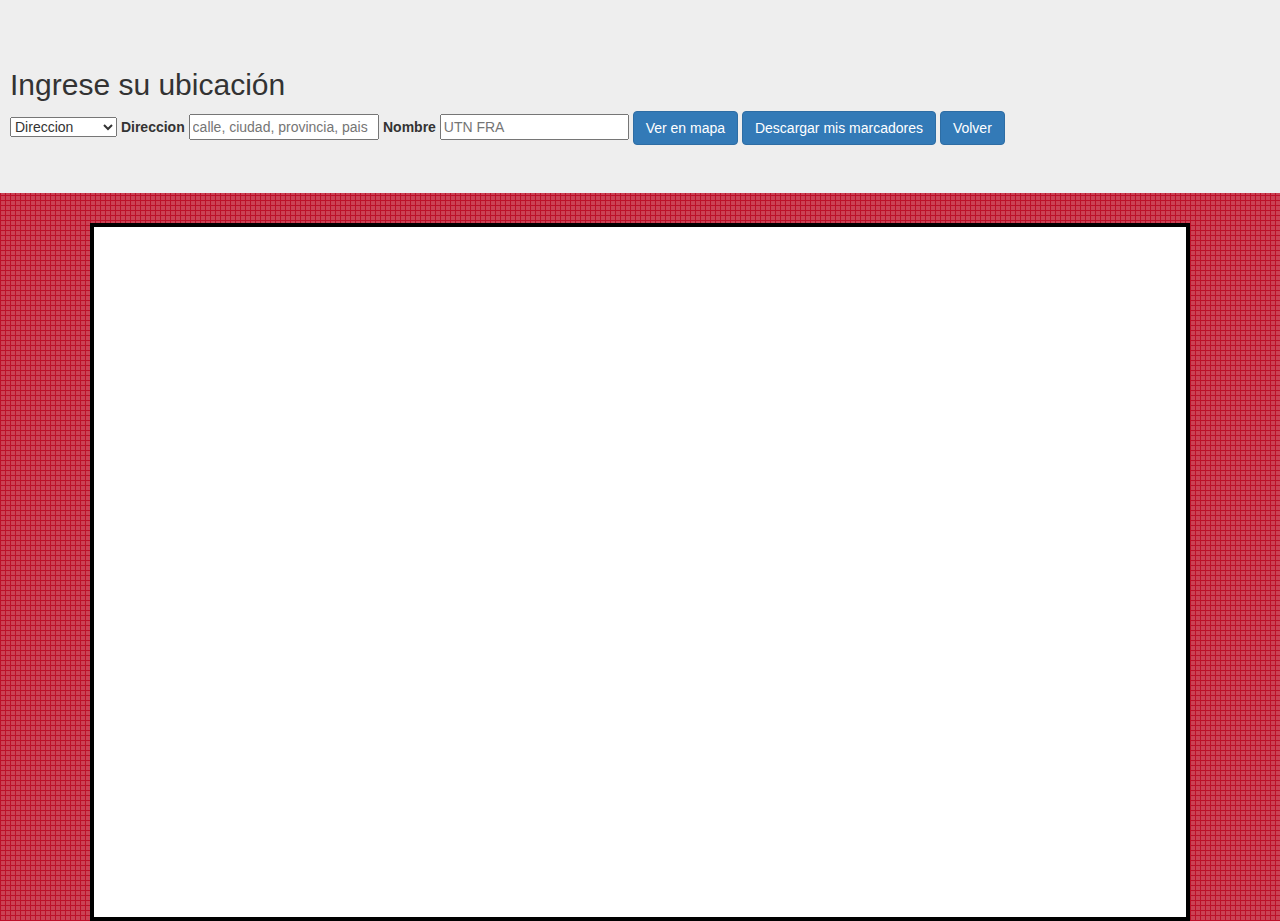
<file: marcador/marcador.html>
<!doctype html>
<html lang="es">

<head>
   <meta charset="UTF-8">

     <title>Enlazar google maps</title>
     
    <!-- bootstrap CSS -->
    <link rel="stylesheet" href="http://maxcdn.bootstrapcdn.com/bootstrap/3.3.5/css/bootstrap.min.css">
    
     <link rel="stylesheet" type="text/css" href="../estilos/estilos.css" />
     
    <!-- jQuery library -->
    <script src="https://ajax.googleapis.com/ajax/libs/jquery/1.11.1/jquery.min.js"></script>
   <!-- bootstrap -->
    <script src="http://maxcdn.bootstrapcdn.com/bootstrap/3.3.5/js/bootstrap.min.js"></script>
   
    <!-- Google maps -->
    <!--script type="text/javascript" src="https://maps.google.com/maps/api/js?callback=Geolocalizacion.Marcador.iniciar"></script-->

    <script type="text/javascript" src="../scripts/common.js"></script>
    <script type="text/javascript" src="script/map.js"></script>
     
</head>


<body>
    
    <div id="ingreso" style="padding-left:10px" class="jumbotron">
        <h2>Ingrese su ubicación</h2>
        <select id="modo" onchange="Geolocalizacion.Marcador.mostrarCtrls()">
            <option value="coord">Coordenadas</option>
            <option value="dire" selected="selected">Direccion</option>
        </select>
        <label for="lat" id="latLabel" style="display:none">Latitud</label>
        <input type="number" id="lat" style="max-width:20%;display:none" placeholder="-34.662340"/>
        <label for="lng" id="lngLabel" style="display:none">Longitud</label>
        <input type="number" id="lng" style="max-width:20%;display:none" placeholder="-58.364716"/>
        
        <label for="lng" id="direLabel">Direccion</label>
        <input type="text" id="dire" style="max-width:20%;min-width:15%" placeholder="calle, ciudad, provincia, pais"/>
        
        <label for="nombre">Nombre</label>
        <input type="text" id="nombre" style="max-width:20%;" placeholder="UTN FRA"/>
        <button type="button" id="btnVer" class="btn btn-primary" onclick="Geolocalizacion.Marcador.verMarcador()" >Ver en mapa</button>
        <button type="button" id="btnGuardar" class="btn btn-primary" onclick="Geolocalizacion.Marcador.guardar()" title="Guarda en un archivo de texto">Descargar mis marcadores</button>
        <!-- button type="button" id="btnDescarga" class="btn btn-primary" onclick="location.href='descarga.php'" disabled>Descargar txt</button -->
        <button type="button" id="btnMenu" class="btn btn-primary" onclick="location.href='../index.html'">Volver</button>
        
        <div id="divError" class='alert alert-danger' role='alert' style="display:none"></div>
    </div>

    <div id="contenedor">
        <div id="mostrarMapa" style="height: 650px;">
             <script async defer src="https://maps.google.com/maps/api/js?signed_in=true&callback=Geolocalizacion.Marcador.iniciar"></script>
        </div>
    </div>


    
</body>

</html>
</file>
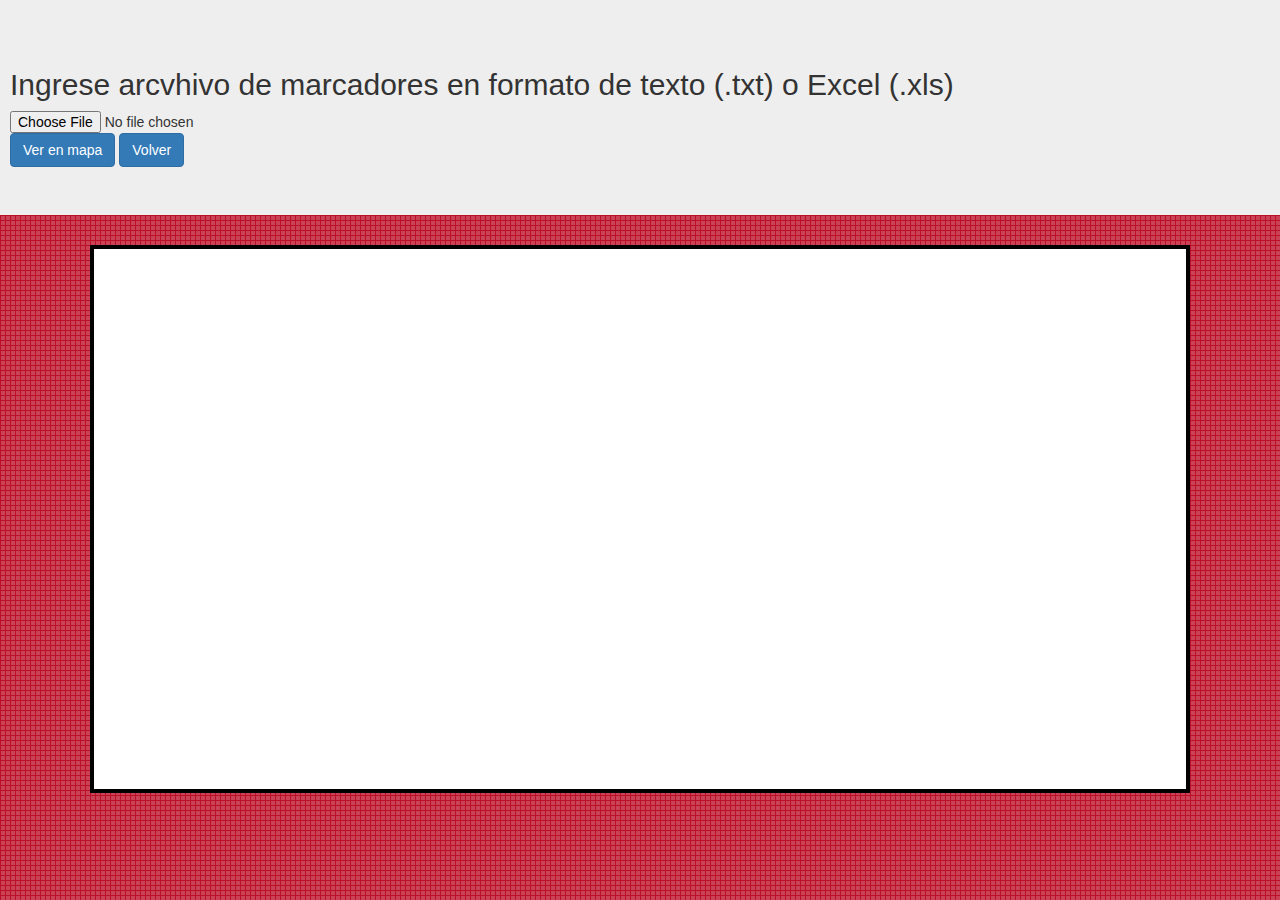
<file: multiplesMarcadores/marcadores.html>
<!doctype html>
<html lang="es">
  <head>
    <meta charset="UTF-8">
    <title>Carga de multiples marcadores</title>
    <style type="text/css">
    #mapa { height: 500px; }
    </style>
      
    <!-- bootstrap CSS -->
    <link rel="stylesheet" href="http://maxcdn.bootstrapcdn.com/bootstrap/3.3.5/css/bootstrap.min.css">
    
     <link rel="stylesheet" type="text/css" href="../estilos/estilos.css" />
     
    <!-- jQuery library -->
    <script src="https://ajax.googleapis.com/ajax/libs/jquery/1.11.1/jquery.min.js"></script>
   <!-- bootstrap -->
    <script src="http://maxcdn.bootstrapcdn.com/bootstrap/3.3.5/js/bootstrap.min.js"></script>
    <script type="text/javascript" src="http://maps.google.com/maps/api/js"></script>
     <script type="text/javascript" src="../scripts/common.js"></script>
    <script type="text/javascript" src="map.js"></script>
  </head>
  <body>
      
    <div id="carga" style="padding-left:10px" class="jumbotron">
        <h2>Ingrese arcvhivo de marcadores en formato de texto (.txt) o  Excel (.xls)</h2>
            <input type="file" id="archivo" name = "archivo"/>
            <button type="button" id="btnVer" class="btn btn-primary" onclick="Geolocalizacion.MultMarcadores.cargar()" >Ver en mapa</button>
            <button type="button" id="btnMenu" class="btn btn-primary" onclick="location.href='../index.html'">Volver</button>
            
        <div id="divError" class='alert alert-danger' role='alert' style="display:none"></div>
    </div>
      
    <div id="contenedor">
        <div id="mapa"></div>
    </div>
  </body>
</html>
</file>
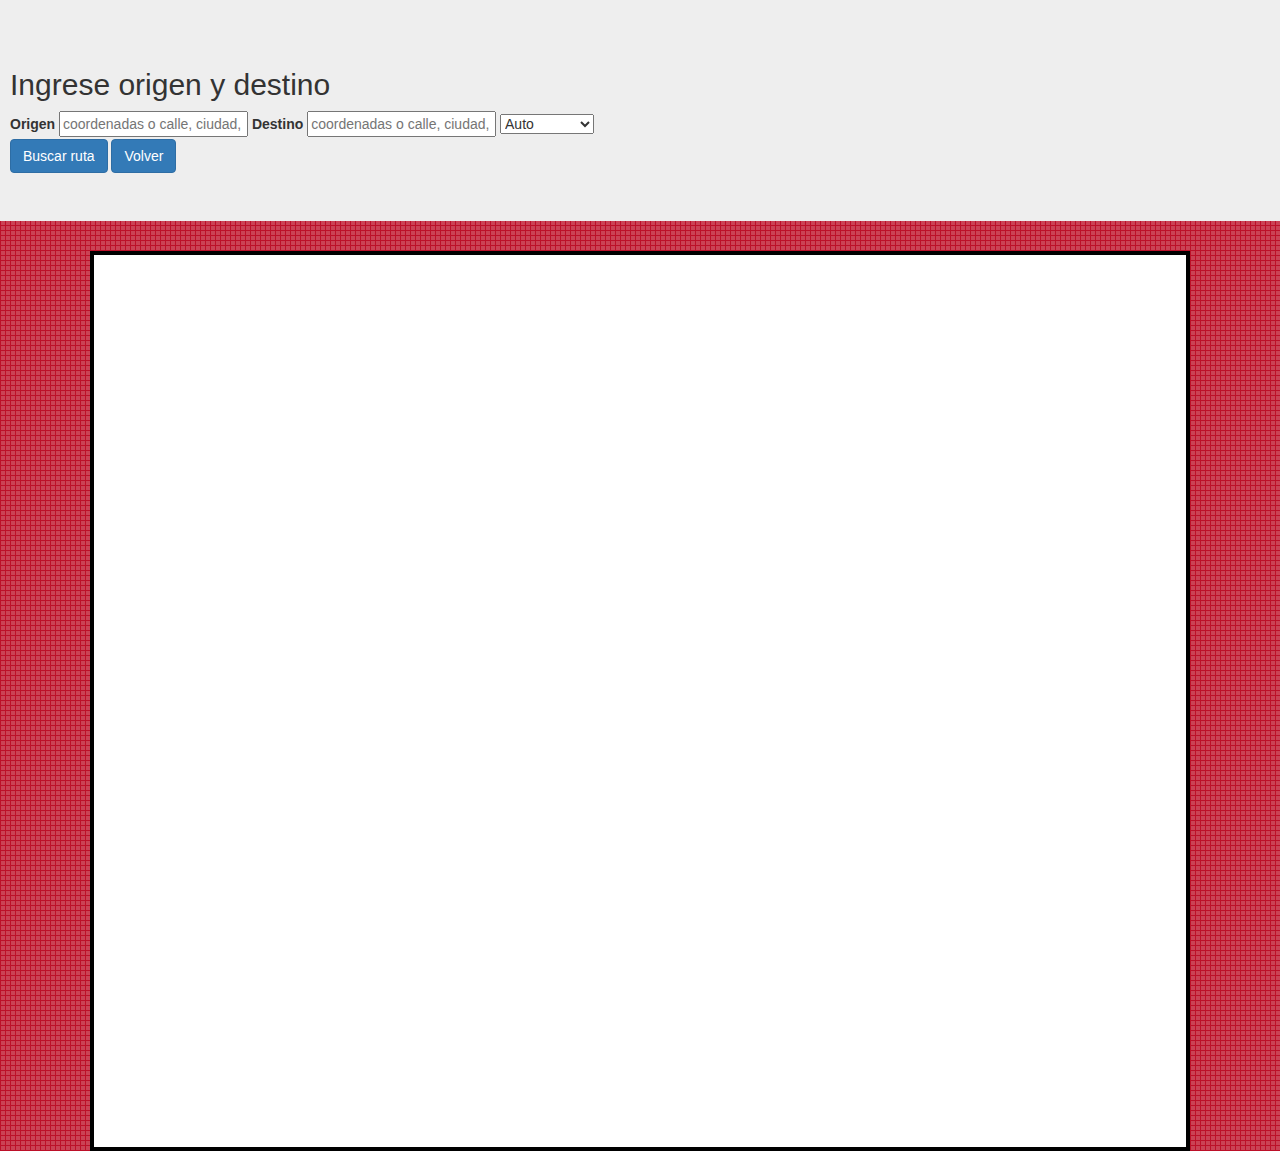
<file: rutas/rutas.html>
<!doctype html>
<html lang="es">

<head>
   <meta charset="UTF-8">

     <title>Ruta entre 2 puntos</title>
     
    <!-- bootstrap CSS -->
    <link rel="stylesheet" href="http://maxcdn.bootstrapcdn.com/bootstrap/3.3.5/css/bootstrap.min.css">
    
     <link rel="stylesheet" type="text/css" href="../estilos/estilos.css" />
     
    <!-- jQuery library -->
    <script src="https://ajax.googleapis.com/ajax/libs/jquery/1.11.1/jquery.min.js"></script>
   <!-- bootstrap -->
    <script src="http://maxcdn.bootstrapcdn.com/bootstrap/3.3.5/js/bootstrap.min.js"></script>
   
    <!-- Google maps -->
    <!--script type="text/javascript" src="https://maps.google.com/maps/api/js?callback=Geolocalizacion.Marcador.iniciar"></script-->

    <script type="text/javascript" src="../scripts/common.js"></script>
    <script type="text/javascript" src="rutas.js"></script>
     
</head>


<body>
    
    <div id="ingreso" style="padding-left:10px" class="jumbotron">
        <h2>Ingrese origen y destino</h2>
       
        <label for="origen">Origen</label>
        <input type="text" name="origen" id="origen" placeholder="coordenadas o calle, ciudad, provincia..." />
        <label for="destino">Destino</label>
        <input type="text" name="destino" id="destino" placeholder="coordenadas o calle, ciudad, provincia..." />
       
        <!--div id="divError" class='alert alert-danger' role='alert' style="display:none"></div-->
        
        <select id="modoViaje" onchange="Geolocalizacion.Rutas.buscar()">
            <option value="DRIVING" selected="selected">Auto</option>
            <option value="BICYCLING">Bicicleta</option>
            <option value="WALKING">Caminando</option>
        </select>
        
        <br />
         <input type="button" id="buscar"  class="btn btn-primary" value="Buscar ruta" onclick="Geolocalizacion.Rutas.buscar()"/>
         
        <button type="button" id="btnMenu" class="btn btn-primary" onclick="location.href='../index.html'">Volver</button>
        
    </div>

    <div id="contenedor" style="height:900px">
        <div id="mostrarMapa" style="float:left; width:70%; height:650px">
             <script async defer src="https://maps.google.com/maps/api/js?callback=Geolocalizacion.Rutas.mostrarGoogleMaps"></script>
        </div>
        <div id="panelRuta" style="float:right; overflow: auto; width:30%; height: 650px"></div>
    </div>


    
</body>

</html>
</file>
<file: estilos/estilos.css>
body{
     background-image:url('img/fondo.png');
}

#contenedor{

    /*Para centrar */
    margin:0 auto 0 auto;
	 
    border:4px solid #000;
	  background-color: #FFF;
	  width: 1100px;
	  padding: 20px 50px;
	 
}
</file>
